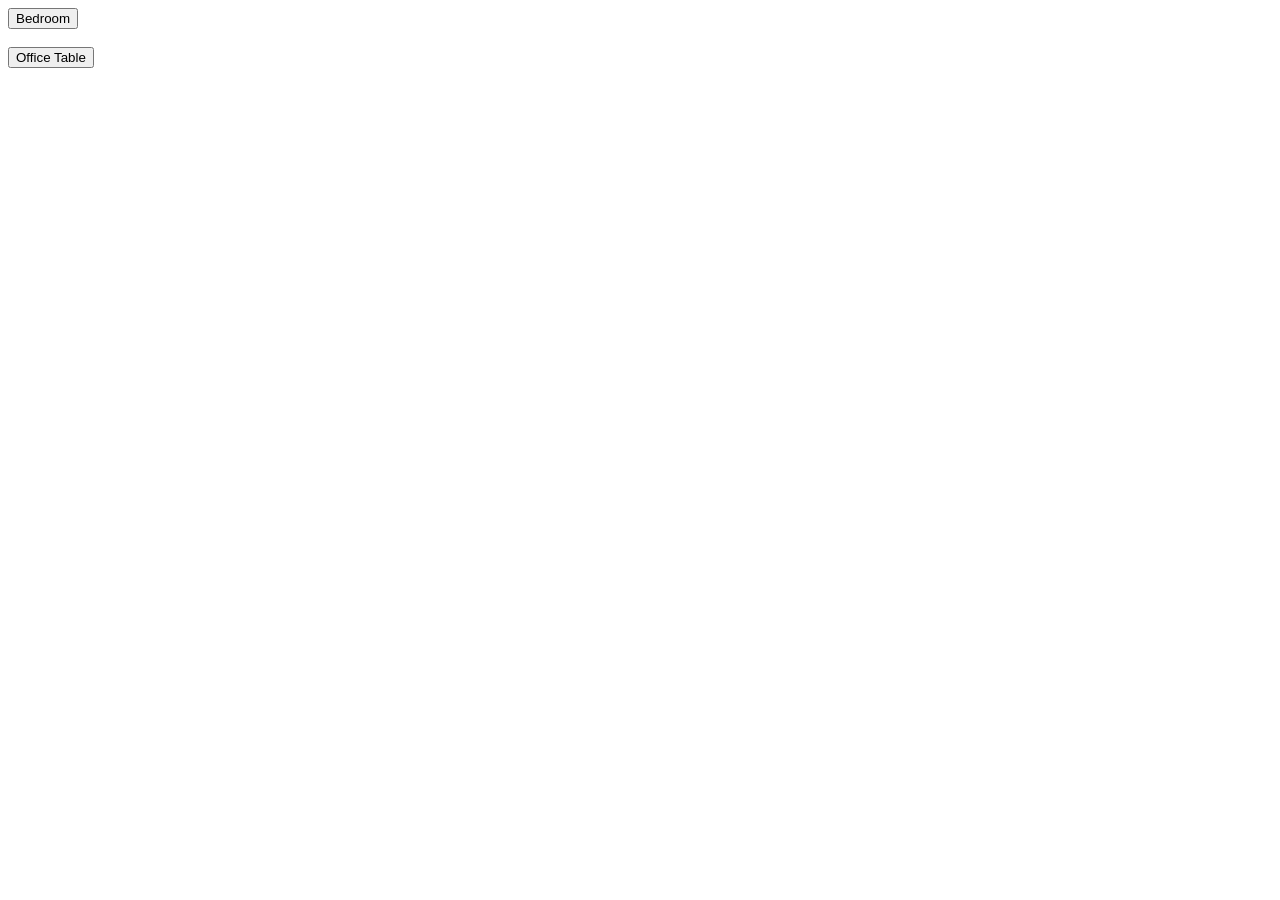
<file: index.html>
<html>
    <head>

    </head>
    <body>
    <button id="bedroom" onclick="bedroom()">Bedroom</button>
    <br>
    <br>
    <button id="office" onclick="office()">Office Table</button>
    </body>
</html>
</file>
